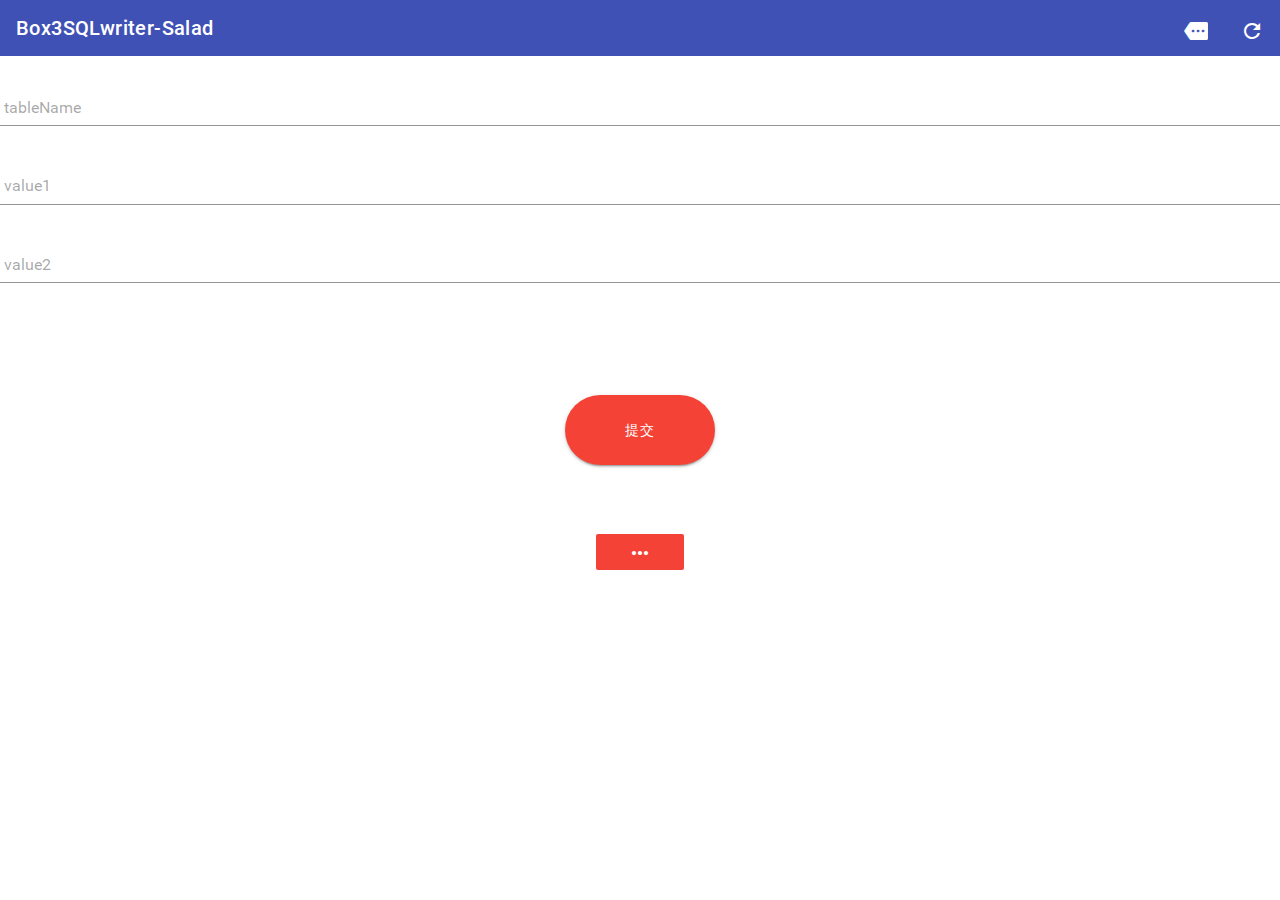
<file: Box3SQLWriter/Box3SQLwriter/index.html>
<!DOCTYPE html>
<html lang="en">

<head>
    <meta charset="UTF-8">
    <meta http-equiv="X-UA-Compatible" content="IE=edge">
    <meta name="viewport" content="width=device-width, initial-scale=1.0">
    <title>Box3SQLwriter-Salad</title>
    <link rel="stylesheet" type="text/css" href="./style.css">
    <link rel="stylesheet" type="text/css" href="../mdui 0.1.0/css/mdui.css" />
    <link rel="stylesheet" type="text/css" href="../mdui 0.1.0/css/mdui.css.map" />
    <link rel="stylesheet" type="text/css" href="../mdui 0.1.0/css/mdui.min.css" />
    <link rel="stylesheet" type="text/css" href="../mdui 0.1.0/css/mdui.min.css.map" />
    <script src="../mdui 0.1.0/js/mdui.esm.js"></script>
    <script src="../mdui 0.1.0/js/mdui.esm.js.map"></script>
    <script src="../mdui 0.1.0/js/mdui.js"></script>
    <script src="../mdui 0.1.0/js/mdui.js.map"></script>
    <script src="../mdui 0.1.0/js/mdui.min.js"></script>
    <script src="../mdui 0.1.0/js/mdui.min.js.map"></script>
    <script src="./script.js"></script>
    <noscript>Your browser version is too old, download the latest Edge or Chrome to use.</noscript>
</head>

<body class="mdui-theme-primary-indigo">
    <div class="mdui-toolbar mdui-color-theme">
        <span class="mdui-typo-title">Box3SQLwriter-Salad</span>
        <script></script>
        <div class="mdui-toolbar-spacer"></div>
        <a class="mdui-icon material-icons"
            href="javascript:mdui.alert('这是改进版的sql（作者承认有部分抄了可乐的sqlmaker......但是问题不大：）很好用哒）')"><i
                class="mdui-icon material-icons">more</i></a>
        <a class="mdui-icon material-icons"
            href="javascript:location.reload();"><i
                class="mdui-icon material-icons">&#xe5d5;</i></a>
    </div>
    <div>
        <div class="mdui-textfield mdui-textfield-floating-label">
            <label class="mdui-textfield-label">&nbsp;tableName</label>
            <input class="mdui-textfield-input tn" type="tn" />
        </div>

        <div class="mdui-textfield mdui-textfield-floating-label">
            <label class="mdui-textfield-label">&nbsp;value1</label>
            <input class="mdui-textfield-input v1" type="v1" />
        </div>

        <div class="mdui-textfield mdui-textfield-floating-label">
            <label class="mdui-textfield-label">&nbsp;value2</label>
            <input class="mdui-textfield-input v2" type="v2" />
        </div>
        <br><br><br><br><br><br>
        <center><button style="border-radius: 100px;height: 70px;width: 150px" class="mdui-btn mdui-btn-raised mdui-color-red mdui-ripple" onclick="submit();">提交</button></center>
        <br><br><br><br>
        <div class="mdui-container center">
            <button class="mdui-btn mdui-color-red mdui-ripple mdui-ripple-green" mdui-dialog="{target: '#exampleNoTitle'}"><i class="mdui-icon material-icons">&#xe5d3;</i></button>
        
            <div class="mdui-dialog" id="exampleNoTitle">
              <div class="mdui-dialog-content">目前为止做了createTable() saveData() dropTable() loadData() removePlayersRecord() insertRecord() 以及玩家进入地图和离开地图的配置函数事件块</div>
              <div class="mdui-dialog-actions">
                <button class="mdui-btn mdui-ripple" mdui-dialog-close>cancel</button>
                <button class="mdui-btn mdui-ripple" mdui-dialog-confirm>ok</button>
              </div>
            </div>
          </div>
    </div>

</body>

</html>
</file>
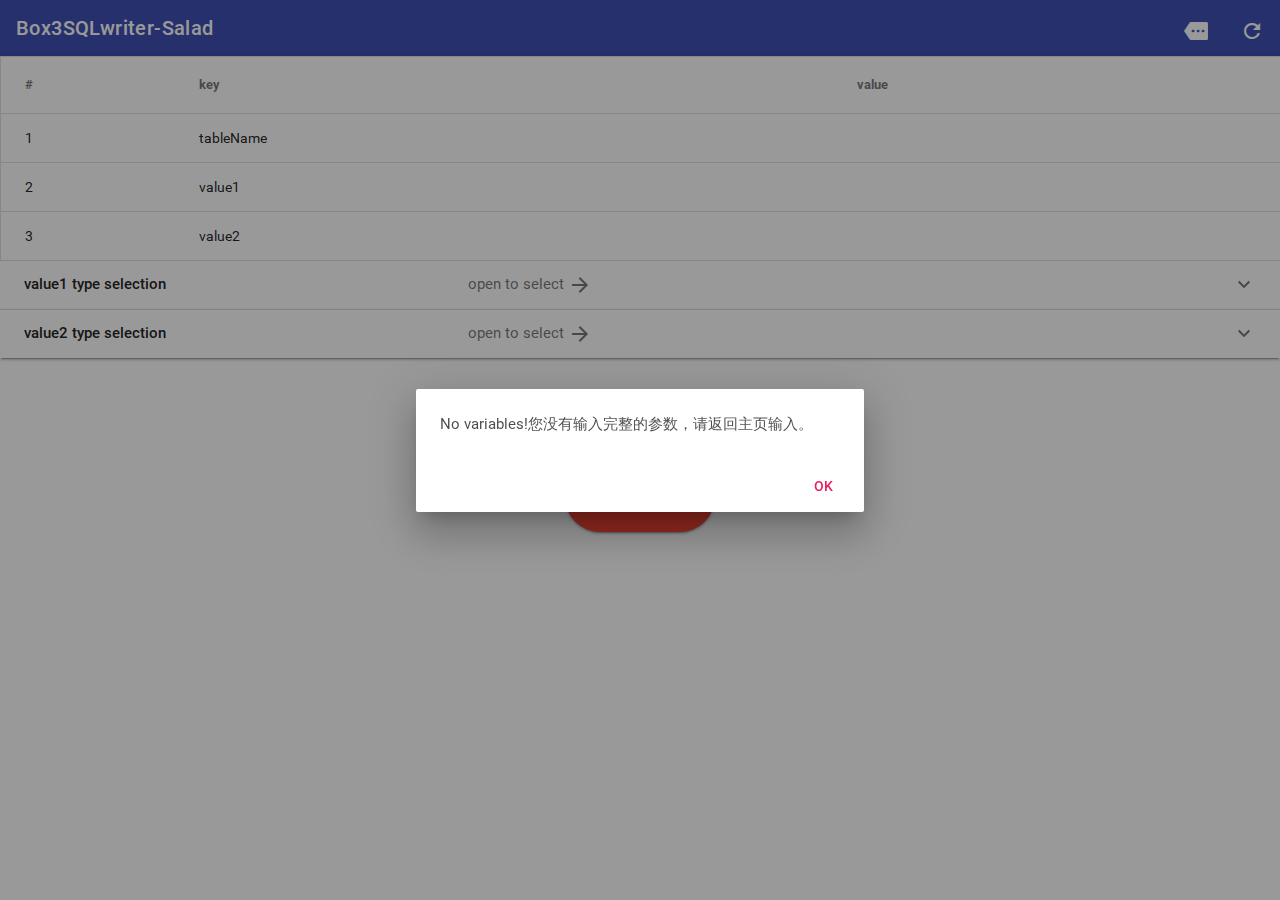
<file: Box3SQLWriter/Box3SQLwriter/inputtype.html>
<!DOCTYPE html>
<html lang="en">

<head>
  <meta charset="UTF-8">
  <meta http-equiv="X-UA-Compatible" content="IE=edge">
  <meta name="viewport" content="width=device-width, initial-scale=1.0">
  <title>Box3SQLwriter-inputType</title>
  <link rel="stylesheet" type="text/css" href="../mdui 0.1.0/css/mdui.css" />
  <link rel="stylesheet" type="text/css" href="../mdui 0.1.0/css/mdui.css.map" />
  <link rel="stylesheet" type="text/css" href="../mdui 0.1.0/css/mdui.min.css" />
  <link rel="stylesheet" type="text/css" href="../mdui 0.1.0/css/mdui.min.css.map" />
  <script src="../mdui 0.1.0/js/mdui.esm.js"></script>
  <script src="../mdui 0.1.0/js/mdui.esm.js.map"></script>
  <script src="../mdui 0.1.0/js/mdui.js"></script>
  <script src="../mdui 0.1.0/js/mdui.js.map"></script>
  <script src="../mdui 0.1.0/js/mdui.min.js"></script>
  <script src="../mdui 0.1.0/js/mdui.min.js.map"></script>
  <script src="./inputscript.js"></script>
  <noscript>Your browser version is too old, download the latest Edge or Chrome to use.</noscript>
</head>

<body>

  <body class="mdui-theme-primary-indigo">
    <div class="mdui-toolbar mdui-color-theme">
      <span class="mdui-typo-title">Box3SQLwriter-Salad</span>
      <div class="mdui-toolbar-spacer"></div>
      <a class="mdui-icon material-icons"
        href="javascript:getValue();mdui.alert('这是改进版的sql（作者承认有部分抄了可乐的sqlmaker......但是问题不大：）很好用哒）')"><i class="mdui-icon material-icons">more</i></a>
      <a class="mdui-icon material-icons" href="javascript:location.reload();"><i class="mdui-icon material-icons">&#xe5d5;</i></a>
    </div>


    <div class="mdui-table-fluid">
      <table class="mdui-table">
        <thead>
          <tr>
            <th>#</th>
            <th>key</th>
            <th>value</th>
          </tr>
        </thead>
        <tbody>
          <tr>
            <td>1</td>
            <td>tableName</td>
            <td id="tn-app"></td>
          </tr>
          <tr>
            <td>2</td>
            <td>value1</td>
            <td id="v1n-app"></td>
          </tr>
          <tr>
            <td>3</td>
            <td>value2</td>
            <td id="v2n-app"></td>
          </tr>
        </tbody>
      </table>
    </div>


    <script>getValue();</script>

    <div class="mdui-panel" mdui-panel>

      <div class="mdui-panel-item">
        <div class="mdui-panel-item-header">
          <div class="mdui-panel-item-title">value1 type selection</div>
          <div class="mdui-panel-item-summary">open to select <i class="mdui-icon material-icons">&#xe5c8;</i></div>
          <i class="mdui-panel-item-arrow mdui-icon material-icons">keyboard_arrow_down</i>
        </div>
        <div class="mdui-panel-item-body v1sf">
          <form class="v1sc">

            <label class="mdui-radio">
              <input type="radio" name="click" class="v1st input" value="TEXT" checked="checked"/>TEXT
              <i class="mdui-radio-icon"></i>
            </label>
            &nbsp;
            <label class="mdui-radio">
              <input type="radio" name="click" class="v1si input" value="INTEGER"/>INTEGER
              <i class="mdui-radio-icon"></i>
            </label>
            
            <label class="mdui-radio">
              <input type="radio" name="click" class="v1sfl input" value="FLOAT"/>FLOAT
              <i class="mdui-radio-icon"></i>
            </label>
    
          </form>
        </div>
      </div>
    
      <div class="mdui-panel-item">
        <div class="mdui-panel-item-header">
          <div class="mdui-panel-item-title">value2 type selection</div>
          <div class="mdui-panel-item-summary">open to select <i class="mdui-icon material-icons">&#xe5c8;</i></div>
          <i class="mdui-panel-item-arrow mdui-icon material-icons">keyboard_arrow_down</i>
        </div>
        <div class="mdui-panel-item-body v2sf">
          <form class="v2sc">

            <label class="mdui-radio">
              <input type="radio" name="click" class="v2st input" value="TEXT" checked="checked"/>TEXT
              <i class="mdui-radio-icon"></i>
            </label>
            &nbsp;
            <label class="mdui-radio">
              <input type="radio" name="click" class="v2si input" value="INTEGER"/>INTEGER
              <i class="mdui-radio-icon"></i>
            </label>
            
            <label class="mdui-radio">
              <input type="radio" name="click" class="v2sfl input" value="FLOAT"/>FLOAT
              <i class="mdui-radio-icon"></i>
            </label>
    
          </form>
          </div>
        </div>
      </div>
    
    </div>
    <div>


      <br><br><br><br><br><br>
      <center><button style="border-radius: 100px;height: 70px;width: 150px" class="mdui-btn mdui-btn-raised mdui-color-red mdui-ripple ada" onclick="submit();">提交</button></center>
    </div>
  </body>
</body>

</html>
</file>
<file: Box3SQLWriter/Box3SQLwriter/style.css>
.center{
    text-align: center;
}

.inputer{
    width: 100px;
}
</file>
